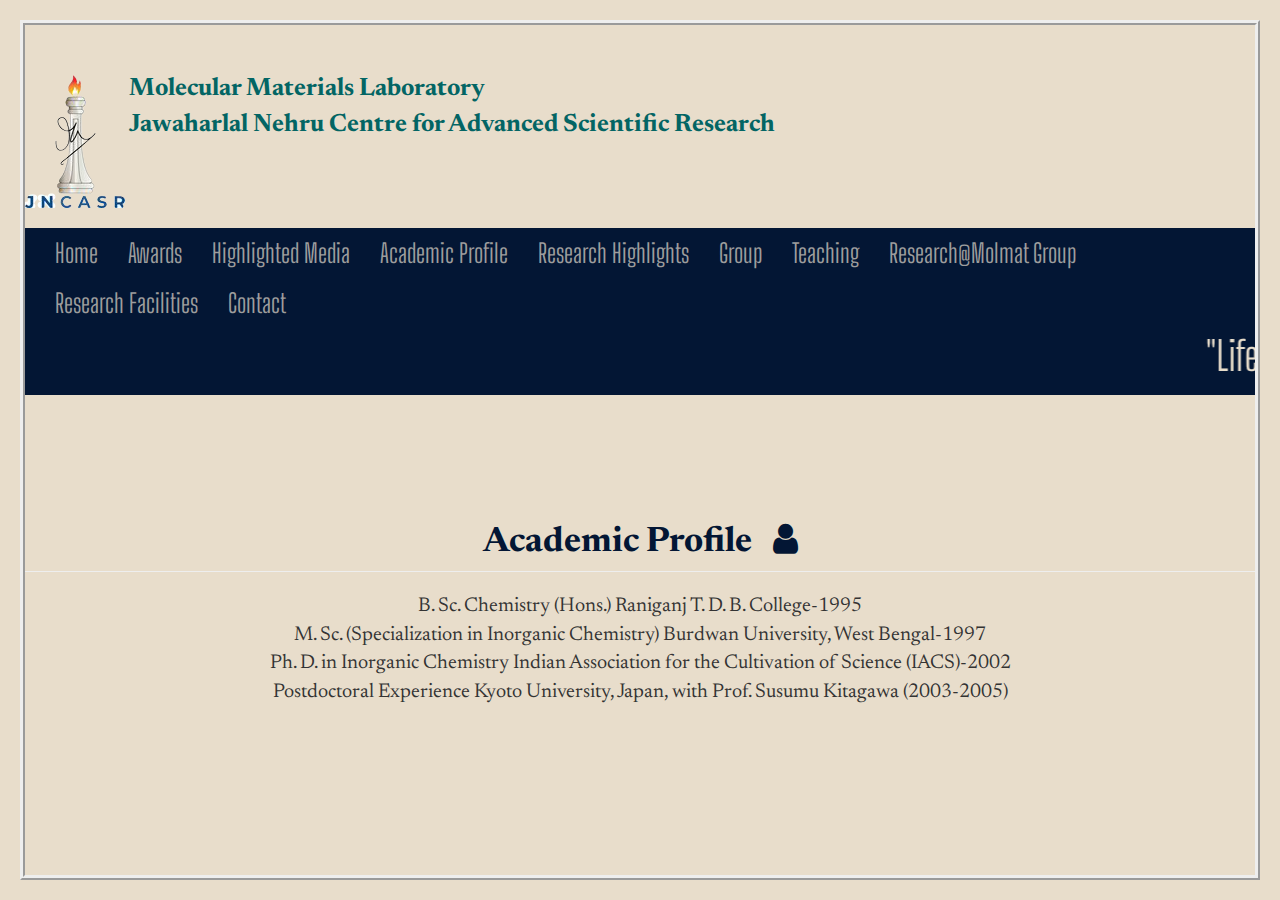
<file: Academic Profile.html>
<html lang="en">

<head>
    <link rel="preconnect" href="https://fonts.googleapis.com">
    <link rel="preconnect" href="https://fonts.gstatic.com" crossorigin>
    <link href="https://fonts.googleapis.com/css2?family=Big+Shoulders+Display:wght@100&display=swap" rel="stylesheet">
    <link rel="preconnect" href="https://fonts.gstatic.com">
    <link href="https://fonts.googleapis.com/css2?family=Newsreader:wght@200&display=swap" rel="stylesheet">
    <link rel="preconnect" href="https://fonts.gstatic.com">
    <link href="https://fonts.googleapis.com/css2?family=Dancing+Script&display=swap" rel="stylesheet">
    <link rel="stylesheet" href="https://maxcdn.bootstrapcdn.com/bootstrap/3.4.0/css/bootstrap.min.css">
    <script src="https://ajax.googleapis.com/ajax/libs/jquery/3.4.1/jquery.min.js"></script>
    <script src="https://maxcdn.bootstrapcdn.com/bootstrap/3.4.0/js/bootstrap.min.js"></script>
    <link rel="stylesheet" href="https://cdnjs.cloudflare.com/ajax/libs/font-awesome/4.7.0/css/font-awesome.min.css">
    <title>Professor Tapas Kumar Maji</title>
    <link rel="stylesheet" href="style.css">
    <link rel="preconnect" href="https://fonts.gstatic.com">

</head>

<body>
    <span id="s"><img id="jnc_photo" src="lossy-page1-100px-JNCASR_Logo.tif-removebg-preview.png">
        <p>Molecular Materials Laboratory <br>
            Jawaharlal Nehru Centre for Advanced Scientific Research</p>



    </span>
    <nav class="navbar-inverse mynavbar">
        <div class="navbar-header">
            <button class="navbar-toggle" data-toggle="collapse" data-target="#menu">
                <span class="icon-bar"></span>
                <span class="icon-bar"></span>
                <span class="icon-bar"></span>
            </button>
        </div>
         <div class="collapse navbar-collapse" id="menu">
            <ul class="nav navbar-nav">
                <li class="list"><a href="index.html"> Home</a></li>
                <li class="list"><a href="Awards.html">Awards</a></li>
                <li class="list"><a href="Highlighted%20Media.html">Highlighted Media</a></li>
                <li class="list"><a href="Academic%20Profile.html">Academic Profile</a></li>
                <li class="list"><a href="Research%20Highlights.html">Research Highlights</a></li>
                <li class="list"><a href="Group.html">Group</a></li>
                <li class="list"><a href="Teaching.html">Teaching</a></li>
                <li class="list"><a href="Research-Molmat%20Group.html">Research@Molmat Group</a></li>
                <li class="list"><a href="Research%20Facilities">Research Facilities</a></li>
                <li class="list"><a href="Contact.html">Contact</a></li>


            </ul>
        </div>
        <marquee>
            <p>"Life is like riding a bicycle &nbsp; <i class="fa fa-bicycle" aria-hidden="true"></i>. To keep your balance you must keep moving."– Albert Einstein</p>
        </marquee>
    </nav>

    <center>

        </div>
        <br><br><br>
        <div id="apr">
            <h2 class="page-header">Academic Profile&nbsp;&nbsp;&nbsp;<i class="fa fa-user" aria-hidden="true"></i></h2>
            <p>B. Sc. Chemistry (Hons.)
                Raniganj T. D. B. College-1995
                <br>
                M. Sc. (Specialization in Inorganic Chemistry)
                Burdwan University, West Bengal-1997
                <br>
                Ph. D. in Inorganic Chemistry
                Indian Association for the Cultivation of Science (IACS)-2002
                <br>
                Postdoctoral Experience
                Kyoto University, Japan, with Prof. Susumu Kitagawa (2003-2005)<br>
            </p>
        </div>
        

    </center>
</body>

</html>
</file>
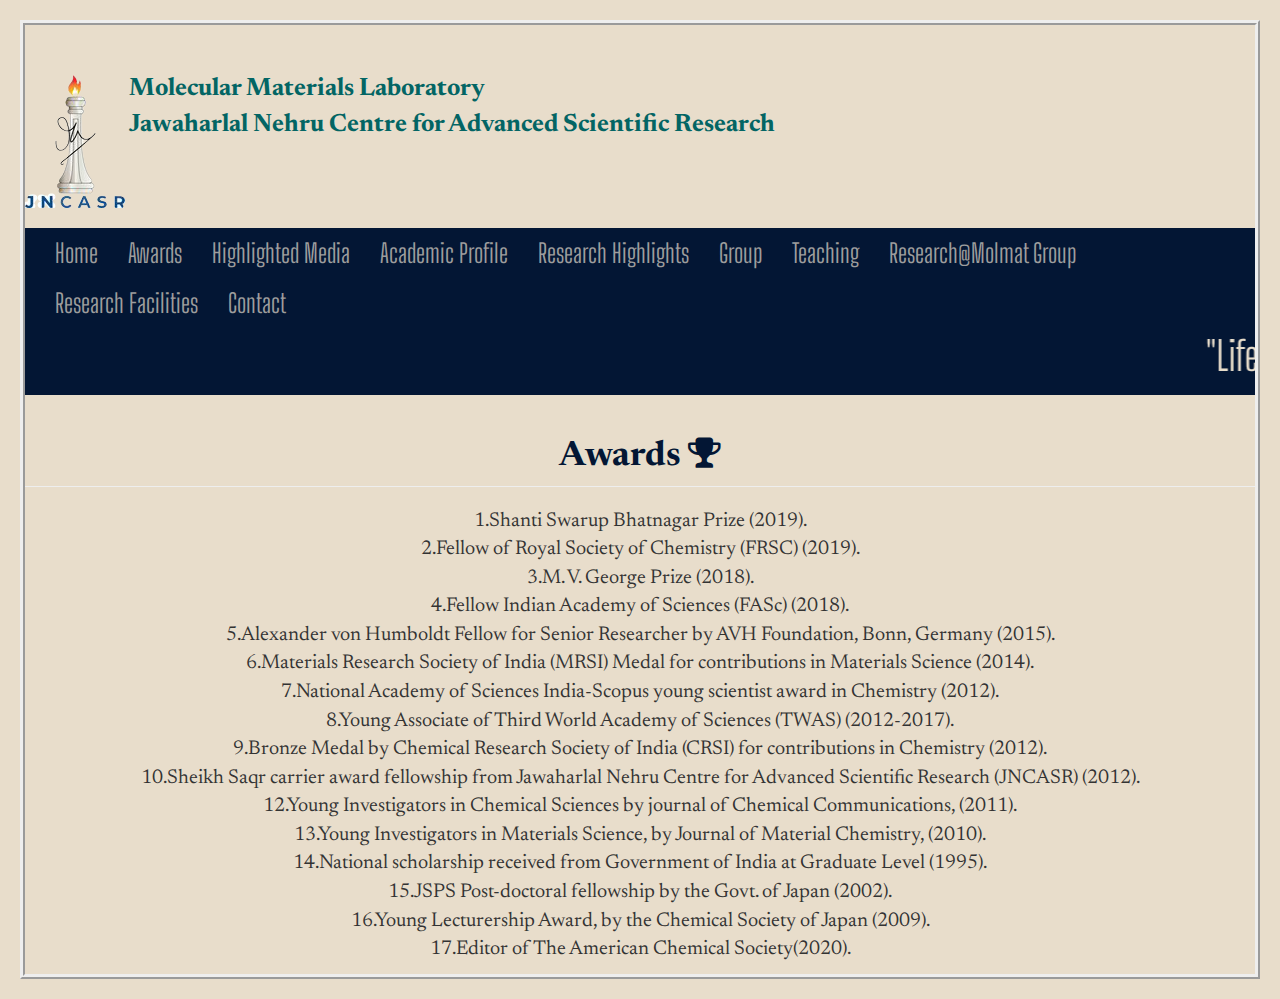
<file: Awards.html>
<html lang="en">

<head>
    <link rel="preconnect" href="https://fonts.googleapis.com">
    <link rel="preconnect" href="https://fonts.gstatic.com" crossorigin>
    <link href="https://fonts.googleapis.com/css2?family=Big+Shoulders+Display:wght@100&display=swap" rel="stylesheet">
    <link rel="preconnect" href="https://fonts.gstatic.com">
    <link href="https://fonts.googleapis.com/css2?family=Newsreader:wght@200&display=swap" rel="stylesheet">
    <link rel="preconnect" href="https://fonts.gstatic.com">
    <link href="https://fonts.googleapis.com/css2?family=Dancing+Script&display=swap" rel="stylesheet">
    <link rel="stylesheet" href="https://maxcdn.bootstrapcdn.com/bootstrap/3.4.0/css/bootstrap.min.css">
    <script src="https://ajax.googleapis.com/ajax/libs/jquery/3.4.1/jquery.min.js"></script>
    <script src="https://maxcdn.bootstrapcdn.com/bootstrap/3.4.0/js/bootstrap.min.js"></script>
    <link rel="stylesheet" href="https://cdnjs.cloudflare.com/ajax/libs/font-awesome/4.7.0/css/font-awesome.min.css">
    <title>Professor Tapas Kumar Maji</title>
    <link rel="stylesheet" href="style.css">
    <link rel="preconnect" href="https://fonts.gstatic.com">

</head>

<body>
    <span id="s"><img id="jnc_photo" src="lossy-page1-100px-JNCASR_Logo.tif-removebg-preview.png">
        <p>Molecular Materials Laboratory <br>
            Jawaharlal Nehru Centre for Advanced Scientific Research</p>



    </span>
    <nav class="navbar-inverse mynavbar">
        <div class="navbar-header">
            <button class="navbar-toggle" data-toggle="collapse" data-target="#menu">
                <span class="icon-bar"></span>
                <span class="icon-bar"></span>
                <span class="icon-bar"></span>
            </button>
        </div>
         <div class="collapse navbar-collapse" id="menu">
            <ul class="nav navbar-nav">
                <li class="list"><a href="index.html"> Home</a></li>
                <li class="list"><a href="Awards.html">Awards</a></li>
                <li class="list"><a href="Highlighted%20Media.html">Highlighted Media</a></li>
                <li class="list"><a href="Academic%20Profile.html">Academic Profile</a></li>
                <li class="list"><a href="Research%20Highlights.html">Research Highlights</a></li>
                <li class="list"><a href="Group.html">Group</a></li>
                <li class="list"><a href="Teaching.html">Teaching</a></li>
                <li class="list"><a href="Research-Molmat%20Group.html">Research@Molmat Group</a></li>
                <li class="list"><a href="Research%20Facilities">Research Facilities</a></li>
                <li class="list"><a href="Contact.html">Contact</a></li>


            </ul>
        </div>
        <marquee>
            <p>"Life is like riding a bicycle &nbsp; <i class="fa fa-bicycle" aria-hidden="true"></i>. To keep your balance you must keep moving."– Albert Einstein</p>
        </marquee>
    </nav>

    <center>

        
        
        <div id="a">
            <h3 class="page-header">

                Awards <i class="fa fa-trophy" aria-hidden="true"></i>

            </h3>
            <p>
                1.Shanti Swarup Bhatnagar Prize (2019).
                <br>
                2.Fellow of Royal Society of Chemistry (FRSC) (2019).
                <br>
                3.M. V. George Prize (2018).
                <br>
                4.Fellow Indian Academy of Sciences (FASc) (2018).
                <br>
                5.Alexander von Humboldt Fellow for Senior Researcher by AVH Foundation, Bonn, Germany (2015).
                <br>
                6.Materials Research Society of India (MRSI) Medal for contributions in Materials Science (2014).
                <br>
                7.National Academy of Sciences India-Scopus young scientist award in Chemistry (2012).
                <br>
                8.Young Associate of Third World Academy of Sciences (TWAS) (2012-2017).
                <br>
                9.Bronze Medal by Chemical Research Society of India (CRSI) for contributions in Chemistry (2012).
                <br>
                10.Sheikh Saqr carrier award fellowship from Jawaharlal Nehru Centre for Advanced Scientific Research
                (JNCASR) (2012).
                <br>
                12.Young Investigators in Chemical Sciences by journal of Chemical Communications, (2011).
                <br>
                13.Young Investigators in Materials Science, by Journal of Material Chemistry, (2010).
                <br>
                14.National scholarship received from Government of India at Graduate Level (1995).
                <br>
                15.JSPS Post-doctoral fellowship by the Govt. of Japan (2002).
                <br>
                16.Young Lecturership Award, by the Chemical Society of Japan (2009).
                <br>
                17.Editor of The American Chemical Society(2020).
            </p>
        </div>

        


    </center>
</body>

</html>
</file>
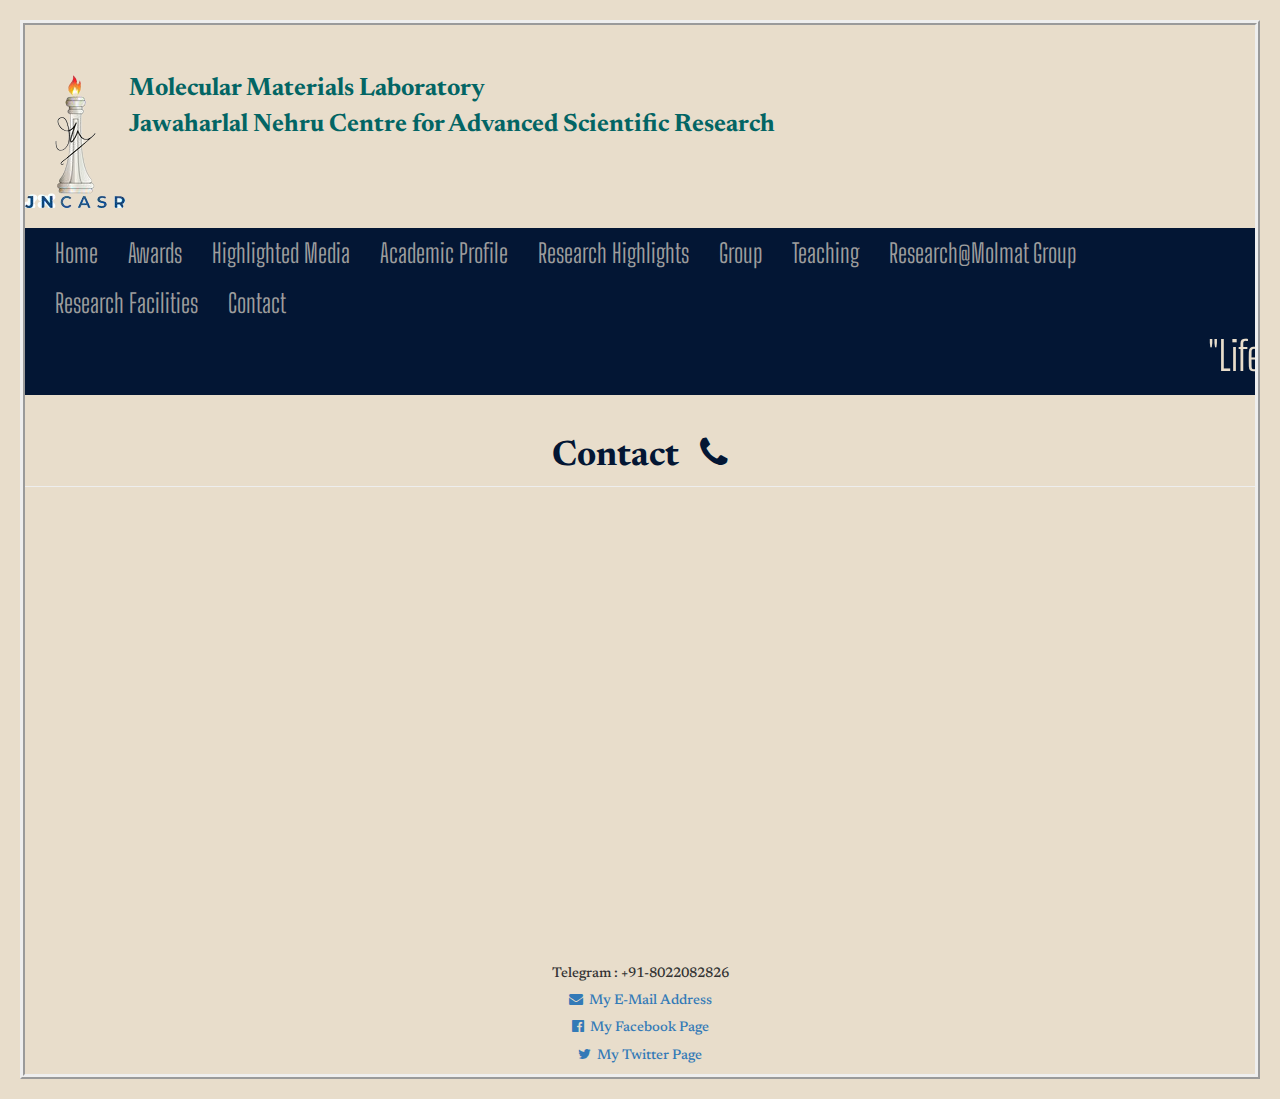
<file: Contact.html>
<html lang="en">

<head>
    <link rel="preconnect" href="https://fonts.googleapis.com">
    <link rel="preconnect" href="https://fonts.gstatic.com" crossorigin>
    <link href="https://fonts.googleapis.com/css2?family=Big+Shoulders+Display:wght@100&display=swap" rel="stylesheet">
    <link rel="preconnect" href="https://fonts.gstatic.com">
    <link href="https://fonts.googleapis.com/css2?family=Newsreader:wght@200&display=swap" rel="stylesheet">
    <link rel="preconnect" href="https://fonts.gstatic.com">
    <link href="https://fonts.googleapis.com/css2?family=Dancing+Script&display=swap" rel="stylesheet">
    <link rel="stylesheet" href="https://maxcdn.bootstrapcdn.com/bootstrap/3.4.0/css/bootstrap.min.css">
    <script src="https://ajax.googleapis.com/ajax/libs/jquery/3.4.1/jquery.min.js"></script>
    <script src="https://maxcdn.bootstrapcdn.com/bootstrap/3.4.0/js/bootstrap.min.js"></script>
    <link rel="stylesheet" href="https://cdnjs.cloudflare.com/ajax/libs/font-awesome/4.7.0/css/font-awesome.min.css">
    <title>Professor Tapas Kumar Maji</title>
    <link rel="stylesheet" href="style.css">
    <link rel="preconnect" href="https://fonts.gstatic.com">

</head>

<body>
    <span id="s"><img id="jnc_photo" src="lossy-page1-100px-JNCASR_Logo.tif-removebg-preview.png">
        <p>Molecular Materials Laboratory <br>
            Jawaharlal Nehru Centre for Advanced Scientific Research</p>



    </span>
    <nav class="navbar-inverse mynavbar">
        <div class="navbar-header">
            <button class="navbar-toggle" data-toggle="collapse" data-target="#menu">
                <span class="icon-bar"></span>
                <span class="icon-bar"></span>
                <span class="icon-bar"></span>
            </button>
        </div>
        <div class="collapse navbar-collapse" id="menu">
            <ul class="nav navbar-nav">
                <li class="list"><a href="index.html"> Home</a></li>
                <li class="list"><a href="Awards.html">Awards</a></li>
                <li class="list"><a href="Highlighted%20Media.html">Highlighted Media</a></li>
                <li class="list"><a href="Academic%20Profile.html">Academic Profile</a></li>
                <li class="list"><a href="Research%20Highlights.html">Research Highlights</a></li>
                <li class="list"><a href="Group.html">Group</a></li>
                <li class="list"><a href="Teaching.html">Teaching</a></li>
                <li class="list"><a href="Research-Molmat%20Group.html">Research@Molmat Group</a></li>
                <li class="list"><a href="Research%20Facilities.html">Research Facilities</a></li>
                <li class="list"><a href="Contact.html">Contact</a></li>


            </ul>
        </div>
        <marquee>
            <p>"Life is like riding a bicycle &nbsp; <i class="fa fa-bicycle" aria-hidden="true"></i>. To keep your balance you must keep moving."– Albert Einstein</p>
        </marquee>
    </nav>

    <center>

        
        
             
        

        



        <div id="c">
            <h2 class="page-header">Contact&nbsp;&nbsp;&nbsp;<i class="fa fa-phone" aria-hidden="true"></i></h2>
            <iframe src="https://www.google.com/maps/embed?pb=!1m18!1m12!1m3!1d3886.4902370639766!2d77.60807601389763!3d13.068086990792658!2m3!1f0!2f0!3f0!3m2!1i1024!2i768!4f13.1!3m3!1m2!1s0x3bae18d75e9de9d9%3A0xe2c1bdbdc2918d09!2sJawaharlal%20Nehru%20Centre%20For%20Advanced%20Scientific%20Research!5e0!3m2!1sen!2sin!4v1619420456300!5m2!1sen!2sin" width="600" height="450" style="border:0;" allowfullscreen="" loading="lazy"></iframe><br>
            <h5>Telegram : +91-8022082826</h5>
            <a href="mailto:tmajijncasr.ac.in">
                <h5><i class="fa fa-envelope" aria-hidden="true"></i>&nbsp;&nbsp;My E-Mail Address</h5>
            </a>
            <a href="https://www.facebook.com/pg/molmatgroup/community/?ref=page_internal&mt_nav=0&msite_tab_async=0">
                <h5><i class="fa fa-facebook-official" aria-hidden="true"></i>&nbsp;&nbsp;My Facebook Page</h5>
            </a>
            <a href="https://twitter.com/maji_tk">
                <h5><i class="fa fa-twitter" aria-hidden="true"></i>&nbsp;&nbsp;My Twitter Page</h5>
            </a>
        </div>


    </center>
</body>

</html>
</file>
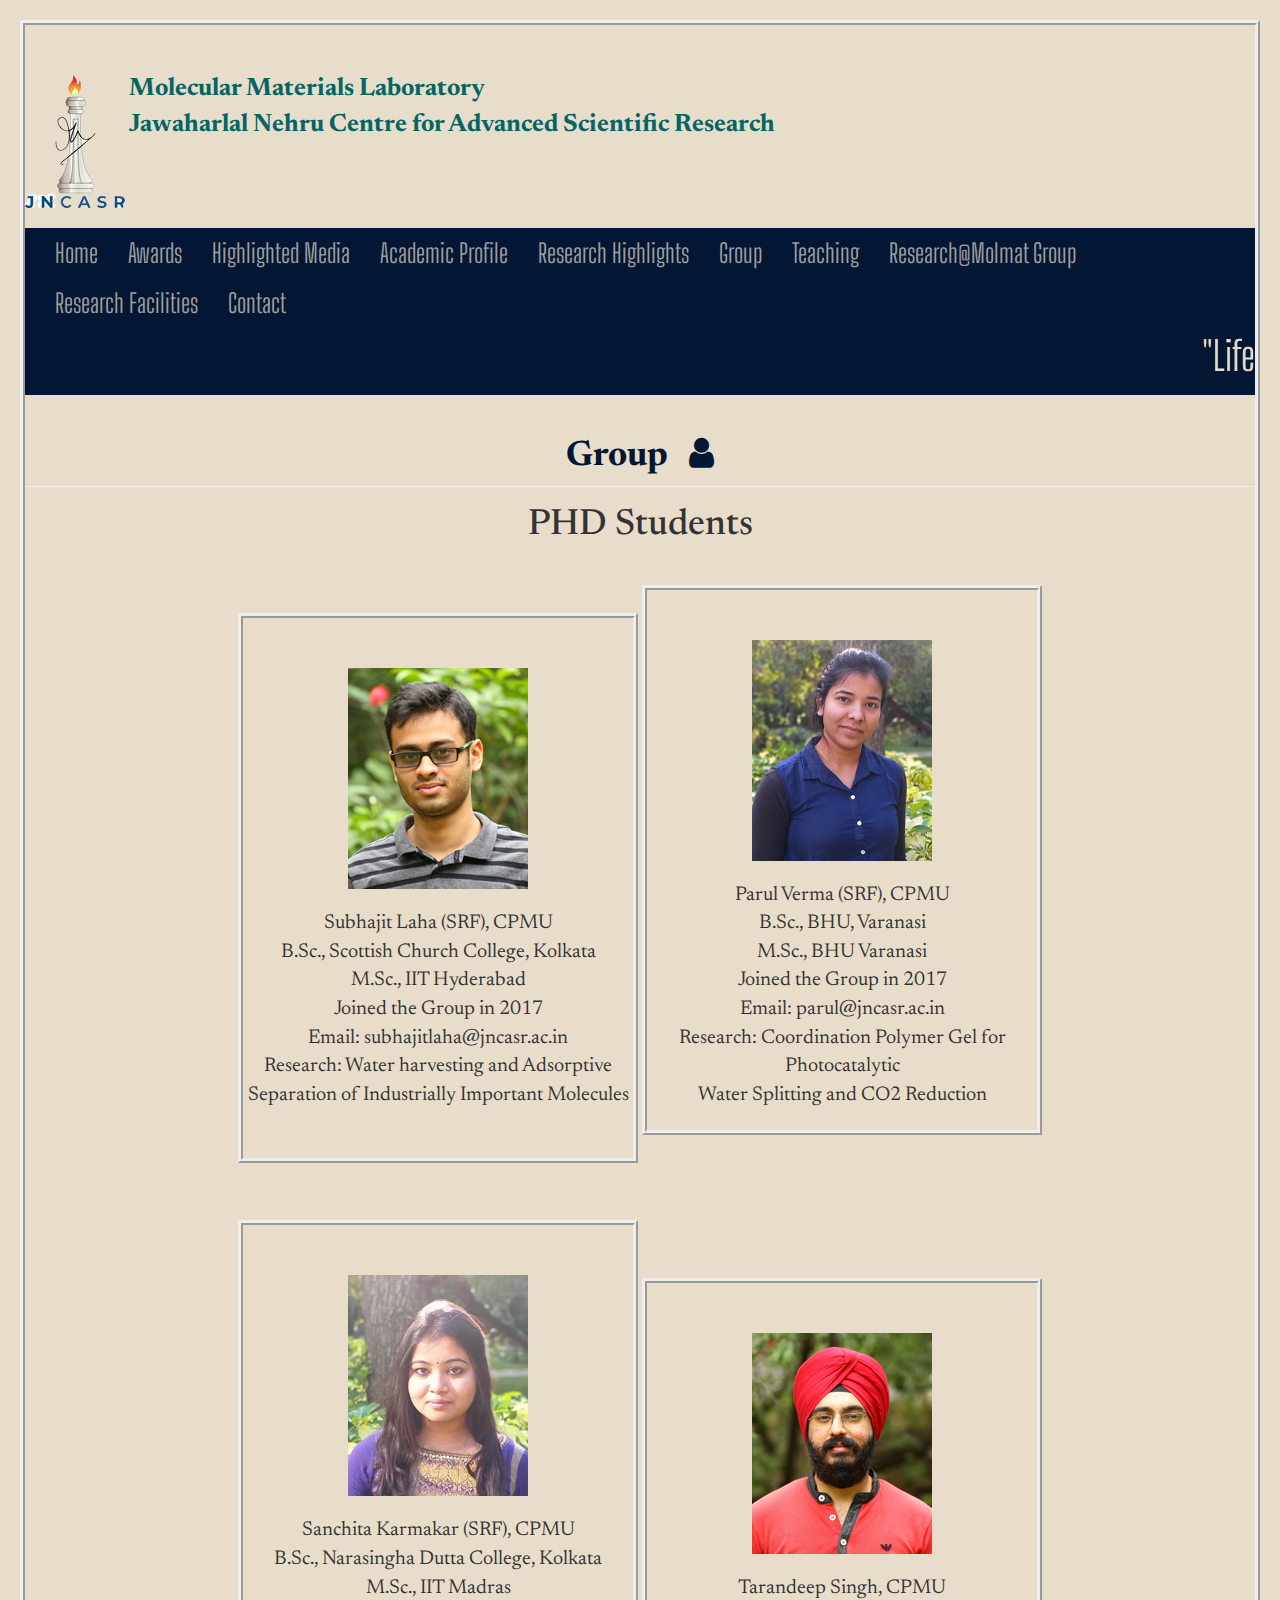
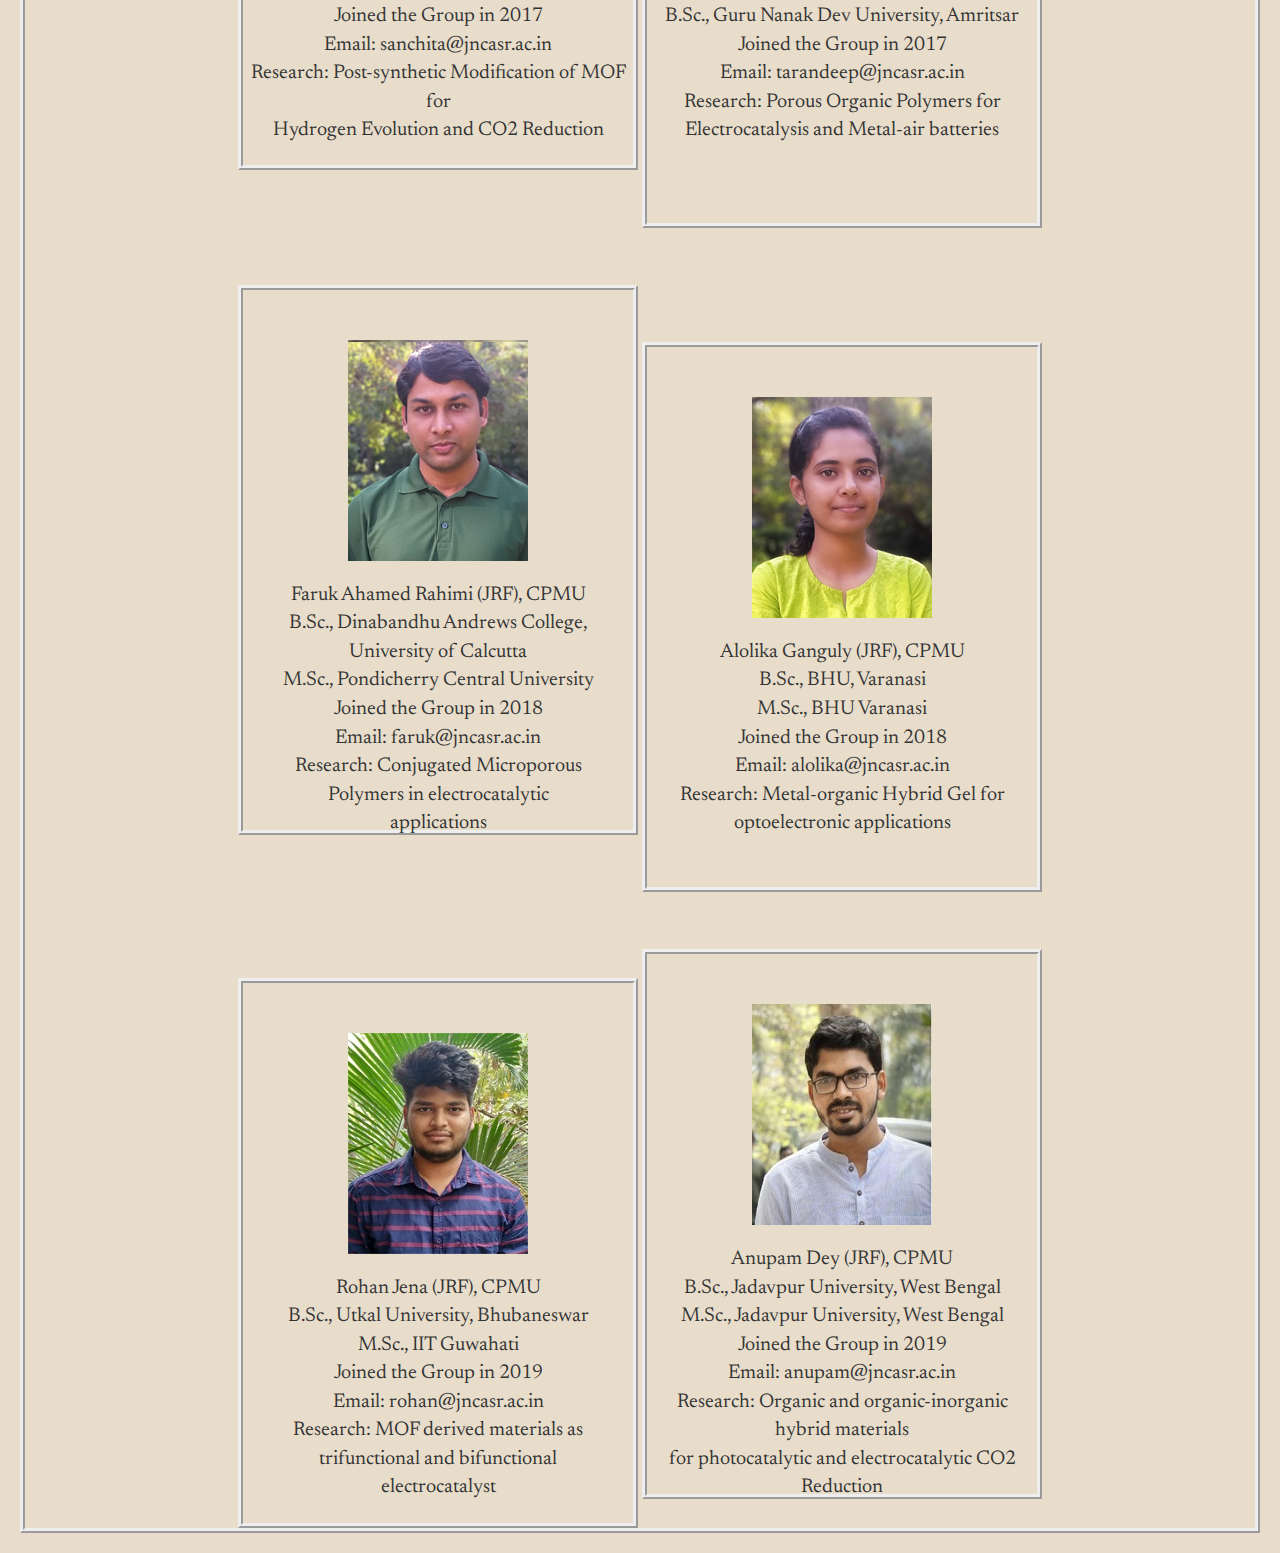
<file: Group.html>
<html lang="en">

<head>
    <link rel="preconnect" href="https://fonts.googleapis.com">
    <link rel="preconnect" href="https://fonts.gstatic.com" crossorigin>
    <link href="https://fonts.googleapis.com/css2?family=Big+Shoulders+Display:wght@100&display=swap" rel="stylesheet">
    <link rel="preconnect" href="https://fonts.gstatic.com">
    <link href="https://fonts.googleapis.com/css2?family=Newsreader:wght@200&display=swap" rel="stylesheet">
    <link rel="preconnect" href="https://fonts.gstatic.com">
    <link href="https://fonts.googleapis.com/css2?family=Dancing+Script&display=swap" rel="stylesheet">
    <link rel="stylesheet" href="https://maxcdn.bootstrapcdn.com/bootstrap/3.4.0/css/bootstrap.min.css">
    <script src="https://ajax.googleapis.com/ajax/libs/jquery/3.4.1/jquery.min.js"></script>
    <script src="https://maxcdn.bootstrapcdn.com/bootstrap/3.4.0/js/bootstrap.min.js"></script>
    <link rel="stylesheet" href="https://cdnjs.cloudflare.com/ajax/libs/font-awesome/4.7.0/css/font-awesome.min.css">
    <title>Professor Tapas Kumar Maji</title>
    <link rel="stylesheet" href="style.css">
    <link rel="preconnect" href="https://fonts.gstatic.com">

</head>

<body>
    <span id="s"><img id="jnc_photo" src="lossy-page1-100px-JNCASR_Logo.tif-removebg-preview.png">
        <p>Molecular Materials Laboratory <br>
            Jawaharlal Nehru Centre for Advanced Scientific Research</p>



    </span>
    <nav class="navbar-inverse mynavbar">
        <div class="navbar-header">
            <button class="navbar-toggle" data-toggle="collapse" data-target="#menu">
                <span class="icon-bar"></span>
                <span class="icon-bar"></span>
                <span class="icon-bar"></span>
            </button>
        </div>
        <div class="collapse navbar-collapse" id="menu">
            <ul class="nav navbar-nav">
                <li class="list"><a href="index.html"> Home</a></li>
                <li class="list"><a href="Awards.html">Awards</a></li>
                <li class="list"><a href="Highlighted%20Media.html">Highlighted Media</a></li>
                <li class="list"><a href="Academic%20Profile.html">Academic Profile</a></li>
                <li class="list"><a href="Research%20Highlights.html">Research Highlights</a></li>
                <li class="list"><a href="Group.html">Group</a></li>
                <li class="list"><a href="Teaching.html">Teaching</a></li>
                <li class="list"><a href="Research-Molmat%20Group.html">Research@Molmat Group</a></li>
                <li class="list"><a href="Research%20Facilities">Research Facilities</a></li>
                <li class="list"><a href="Contact.html">Contact</a></li>


            </ul>
        </div>
        <marquee>
            <p>"Life is like riding a bicycle &nbsp; <i class="fa fa-bicycle" aria-hidden="true"></i>. To keep your balance you must keep moving."– Albert Einstein</p>
        </marquee>
    </nav>

    <center>

        <div id="apr">

            <h2 class="page-header">Group&nbsp;&nbsp;&nbsp;<i class="fa fa-user" aria-hidden="true"></i></h2>
            <h1>PHD Students</h1>
            <br>
            <span id="subhajit_laha"><img src="2-1.jpg">
                <p>Subhajit Laha (SRF), CPMU
                    <br>
                    B.Sc., Scottish Church College, Kolkata<br>
                    M.Sc., IIT Hyderabad<br>
                    Joined the Group in 2017<br>
                    Email: subhajitlaha@jncasr.ac.in<br>
                    Research: Water harvesting and Adsorptive <br>Separation of Industrially Important Molecules
                </p>
            </span>
            <span id="parul"><img src="11.jpg">
                <p>Parul Verma (SRF), CPMU<br>
                    B.Sc., BHU, Varanasi<br>
                    M.Sc., BHU Varanasi<br>
                    Joined the Group in 2017<br>
                    Email: parul@jncasr.ac.in<br>
                    Research: Coordination Polymer Gel for Photocatalytic<br> Water Splitting and CO2 Reduction</p>
            </span><br><br><br>
            <span id="sanchita"><img src="3-1.jpg">
                <p>Sanchita Karmakar (SRF), CPMU<br>
                    B.Sc., Narasingha Dutta College, Kolkata<br>
                    M.Sc., IIT Madras<br>
                    Joined the Group in 2017<br>
                    Email: sanchita@jncasr.ac.in<br>
                    Research: Post-synthetic Modification of MOF for<br> Hydrogen Evolution and CO2 Reduction</p>
            </span>
            <span id="sanchita"><img src="6.jpg">
                <p>Tarandeep Singh, CPMU<br>
                    B.Sc., Guru Nanak Dev University, Amritsar<br>
                    Joined the Group in 2017<br>
                    Email: tarandeep@jncasr.ac.in<br>
                    Research: Porous Organic Polymers for <br>Electrocatalysis and Metal-air batteries</p>
            </span>
            <br><br><br>
            <span id="sanchita"><img src="5.jpg">
                <p>Faruk Ahamed Rahimi (JRF), CPMU<br>
                    B.Sc., Dinabandhu Andrews College,<br> University of Calcutta<br>
                    M.Sc., Pondicherry Central University<br>
                    Joined the Group in 2018<br>
                    Email: faruk@jncasr.ac.in<br>
                    Research: Conjugated Microporous<br>Polymers in electrocatalytic<br> applications</p>
            </span>
            <span id="sanchita"><img src="4.jpg">
                <p>Alolika Ganguly (JRF), CPMU<br>
                    B.Sc., BHU, Varanasi<br>
                    M.Sc., BHU Varanasi<br>
                    Joined the Group in 2018<br>
                    Email: alolika@jncasr.ac.in<br>
                    Research: Metal-organic Hybrid Gel for<br> optoelectronic applications</p>
            </span>
            <br><br><br>
            <span id="sanchita"><img src="rohan.jpg">
                <p>Rohan Jena (JRF), CPMU<br>
                    B.Sc., Utkal University, Bhubaneswar<br>
                    M.Sc., IIT Guwahati<br>
                    Joined the Group in 2019<br>
                    Email: rohan@jncasr.ac.in<br>
                    Research: MOF derived materials as <br>trifunctional and bifunctional<br> electrocatalyst</p>
            </span>
            <span id="sanchita"><img src="anupam.jpg">
                <p>Anupam Dey (JRF), CPMU<br>
                    B.Sc., Jadavpur University, West Bengal<br>
                    M.Sc., Jadavpur University, West Bengal<br>
                    Joined the Group in 2019<br>
                    Email: anupam@jncasr.ac.in<br>
                    Research: Organic and organic-inorganic hybrid materials<br>for photocatalytic and electrocatalytic CO2 Reduction</p>
            </span>
        </div>
       
       

    </center>
</body>

</html>
</file>
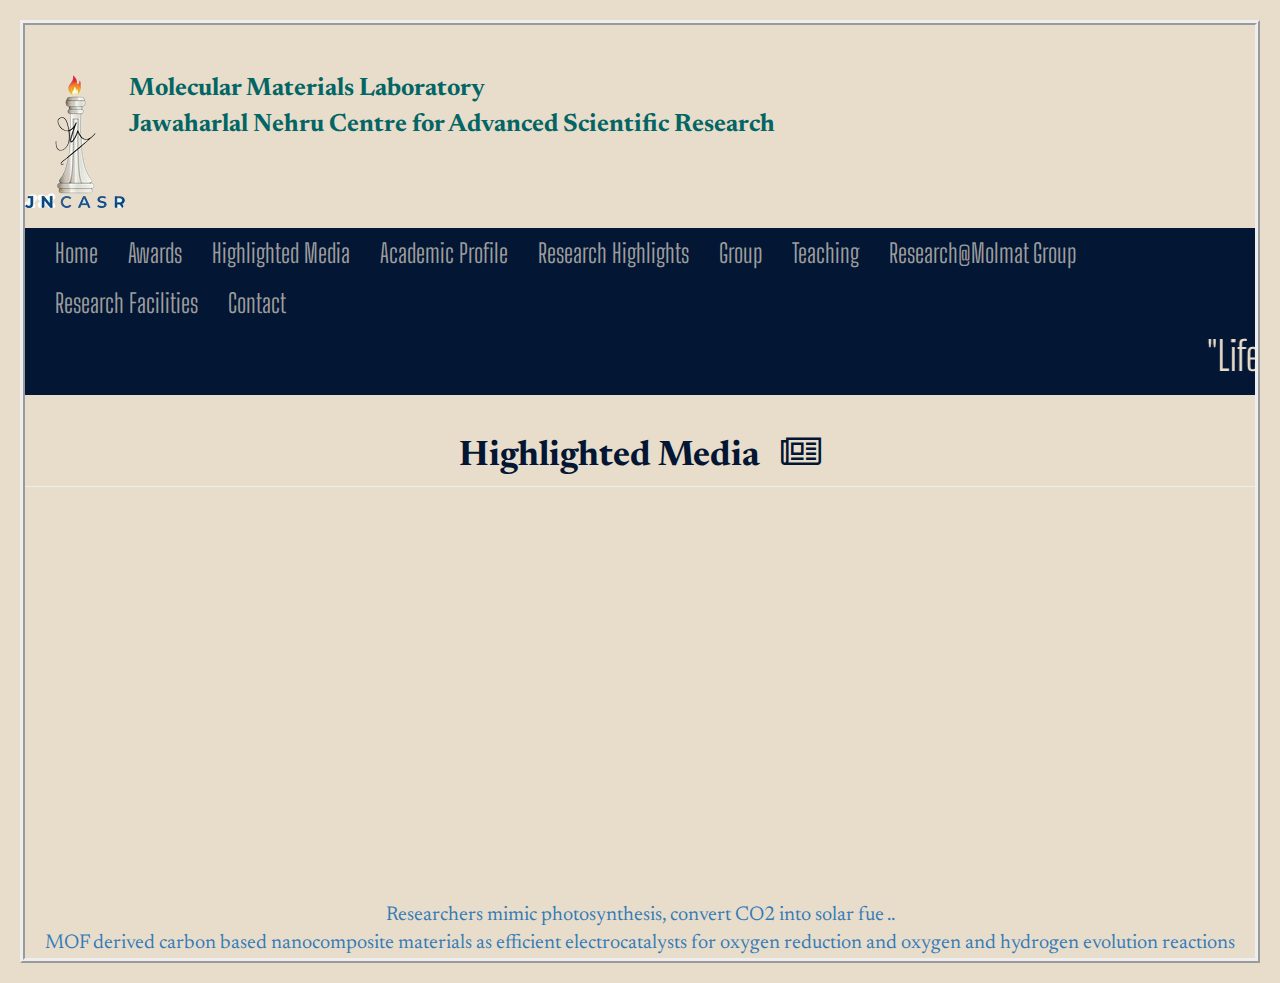
<file: Highlighted Media.html>
<html lang="en">

<head>
    <link rel="preconnect" href="https://fonts.googleapis.com">
    <link rel="preconnect" href="https://fonts.gstatic.com" crossorigin>
    <link href="https://fonts.googleapis.com/css2?family=Big+Shoulders+Display:wght@100&display=swap" rel="stylesheet">
    <link rel="preconnect" href="https://fonts.gstatic.com">
    <link href="https://fonts.googleapis.com/css2?family=Newsreader:wght@200&display=swap" rel="stylesheet">
    <link rel="preconnect" href="https://fonts.gstatic.com">
    <link href="https://fonts.googleapis.com/css2?family=Dancing+Script&display=swap" rel="stylesheet">
    <link rel="stylesheet" href="https://maxcdn.bootstrapcdn.com/bootstrap/3.4.0/css/bootstrap.min.css">
    <script src="https://ajax.googleapis.com/ajax/libs/jquery/3.4.1/jquery.min.js"></script>
    <script src="https://maxcdn.bootstrapcdn.com/bootstrap/3.4.0/js/bootstrap.min.js"></script>
    <link rel="stylesheet" href="https://cdnjs.cloudflare.com/ajax/libs/font-awesome/4.7.0/css/font-awesome.min.css">
    <title>Professor Tapas Kumar Maji</title>
    <link rel="stylesheet" href="style.css">
    <link rel="preconnect" href="https://fonts.gstatic.com">

</head>

<body>
    <span id="s"><img id="jnc_photo" src="lossy-page1-100px-JNCASR_Logo.tif-removebg-preview.png">
        <p>Molecular Materials Laboratory <br>
            Jawaharlal Nehru Centre for Advanced Scientific Research</p>



    </span>
    <nav class="navbar-inverse mynavbar">
        <div class="navbar-header">
            <button class="navbar-toggle" data-toggle="collapse" data-target="#menu">
                <span class="icon-bar"></span>
                <span class="icon-bar"></span>
                <span class="icon-bar"></span>
            </button>
        </div>
         <div class="collapse navbar-collapse" id="menu">
            <ul class="nav navbar-nav">
                <li class="list"><a href="index.html"> Home</a></li>
                <li class="list"><a href="Awards.html">Awards</a></li>
                <li class="list"><a href="Highlighted%20Media.html">Highlighted Media</a></li>
                <li class="list"><a href="Academic%20Profile.html">Academic Profile</a></li>
                <li class="list"><a href="Research%20Highlights.html">Research Highlights</a></li>
                <li class="list"><a href="Group.html">Group</a></li>
                <li class="list"><a href="Teaching.html">Teaching</a></li>
                <li class="list"><a href="Research-Molmat%20Group.html">Research@Molmat Group</a></li>
                <li class="list"><a href="Research%20Facilities">Research Facilities</a></li>
                <li class="list"><a href="Contact.html">Contact</a></li>


            </ul>
        </div>
        <marquee>
            <p>"Life is like riding a bicycle &nbsp; <i class="fa fa-bicycle" aria-hidden="true"></i>. To keep your balance you must keep moving."– Albert Einstein</p>
        </marquee>
    </nav>

    <center>

        
        
        <div id="hl">
            <h2 class="page-header">Highlighted Media&nbsp;&nbsp;&nbsp;<i class="fa fa-newspaper-o" aria-hidden="true"></i></h2>
            <iframe width="700" height="394" src="https://www.youtube.com/embed/yJKIzzOswSc" title="YouTube video player" frameborder="0" allow="accelerometer; autoplay; clipboard-write; encrypted-media; gyroscope; picture-in-picture" allowfullscreen></iframe><br>
            <a href="https://timesofindia.indiatimes.com/india/researchers-mimic-photosynthesis-convert-co2-into-solar-fuel/articleshow/81561681.cms">
                <kdb class="primary">Researchers mimic photosynthesis, convert CO2 into solar fue ..</kdb>

            </a><br>
            <a href="https://pubs.rsc.org/en/content/articlelanding/2018/ra/c8ra05102j#!divAbstract">
                <kdb class="primary">MOF derived carbon based nanocomposite materials as efficient electrocatalysts for oxygen reduction and oxygen and hydrogen evolution reactions</kdb>
            </a>
        </div>
</file>
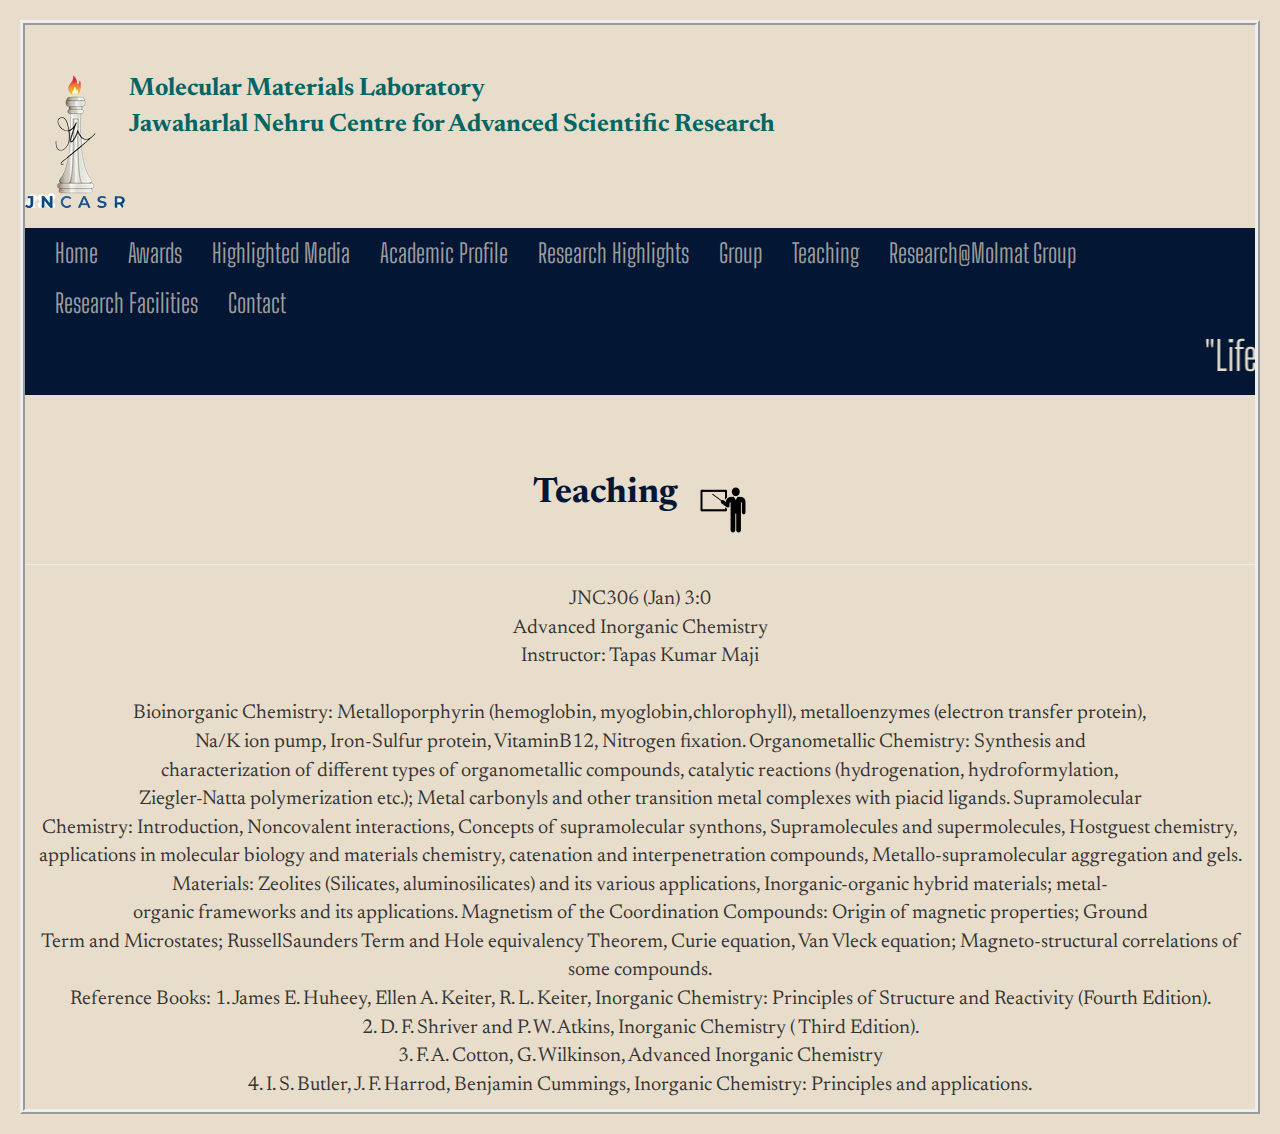
<file: Teaching.html>
<html lang="en">

<head>
    <link rel="preconnect" href="https://fonts.googleapis.com">
    <link rel="preconnect" href="https://fonts.gstatic.com" crossorigin>
    <link href="https://fonts.googleapis.com/css2?family=Big+Shoulders+Display:wght@100&display=swap" rel="stylesheet">
    <link rel="preconnect" href="https://fonts.gstatic.com">
    <link href="https://fonts.googleapis.com/css2?family=Newsreader:wght@200&display=swap" rel="stylesheet">
    <link rel="preconnect" href="https://fonts.gstatic.com">
    <link href="https://fonts.googleapis.com/css2?family=Dancing+Script&display=swap" rel="stylesheet">
    <link rel="stylesheet" href="https://maxcdn.bootstrapcdn.com/bootstrap/3.4.0/css/bootstrap.min.css">
    <script src="https://ajax.googleapis.com/ajax/libs/jquery/3.4.1/jquery.min.js"></script>
    <script src="https://maxcdn.bootstrapcdn.com/bootstrap/3.4.0/js/bootstrap.min.js"></script>
    <link rel="stylesheet" href="https://cdnjs.cloudflare.com/ajax/libs/font-awesome/4.7.0/css/font-awesome.min.css">
    <title>Professor Tapas Kumar Maji</title>
    <link rel="stylesheet" href="style.css">
    <link rel="preconnect" href="https://fonts.gstatic.com">

</head>

<body>
    <span id="s"><img id="jnc_photo" src="lossy-page1-100px-JNCASR_Logo.tif-removebg-preview.png">
        <p>Molecular Materials Laboratory <br>
            Jawaharlal Nehru Centre for Advanced Scientific Research</p>



    </span>
    <nav class="navbar-inverse mynavbar">
        <div class="navbar-header">
            <button class="navbar-toggle" data-toggle="collapse" data-target="#menu">
                <span class="icon-bar"></span>
                <span class="icon-bar"></span>
                <span class="icon-bar"></span>
            </button>
        </div>
        <div class="collapse navbar-collapse" id="menu">
            <ul class="nav navbar-nav">
                <li class="list"><a href="index.html"> Home</a></li>
                <li class="list"><a href="Awards.html">Awards</a></li>
                <li class="list"><a href="Highlighted%20Media.html">Highlighted Media</a></li>
                <li class="list"><a href="Academic%20Profile.html">Academic Profile</a></li>
                <li class="list"><a href="Research%20Highlights.html">Research Highlights</a></li>
                <li class="list"><a href="Group.html">Group</a></li>
                <li class="list"><a href="Teaching.html">Teaching</a></li>
                <li class="list"><a href="Research-Molmat%20Group.html">Research@Molmat Group</a></li>
                <li class="list"><a href="Research%20Facilities">Research Facilities</a></li>
                <li class="list"><a href="Contact.html">Contact</a></li>


            </ul>
        </div>
        <marquee>
            <p>"Life is like riding a bicycle &nbsp; <i class="fa fa-bicycle" aria-hidden="true"></i>. To keep your balance you must keep moving."– Albert Einstein</p>
        </marquee>
    </nav>

    <center>

        
       
        
        <div id="t">
            <h2 class="page-header">Teaching&nbsp;&nbsp;&nbsp;<img src="44224-200.png" id="teaching"></h2>
            <p>JNC306 (Jan) 3:0<br>
                Advanced Inorganic Chemistry<br>
                Instructor: Tapas Kumar Maji<br>
                <br>
                Bioinorganic Chemistry: Metalloporphyrin (hemoglobin, myoglobin,chlorophyll), metalloenzymes (electron transfer protein), <br>Na/K ion pump, Iron-Sulfur protein, VitaminB12, Nitrogen fixation. Organometallic Chemistry: Synthesis and<br> characterization of different types of organometallic compounds, catalytic reactions (hydrogenation, hydroformylation,<br> Ziegler-Natta polymerization etc.); Metal carbonyls and other transition metal complexes with piacid ligands. Supramolecular<br> Chemistry: Introduction, Noncovalent interactions, Concepts of supramolecular synthons, Supramolecules and supermolecules, Hostguest chemistry, applications in molecular biology and materials chemistry, catenation and interpenetration compounds, Metallo-supramolecular aggregation and gels.<br>
                Materials: Zeolites (Silicates, aluminosilicates) and its various applications, Inorganic-organic hybrid materials; metal-<br>organic frameworks and its applications. Magnetism of the Coordination Compounds: Origin of magnetic properties; Ground <br>Term and Microstates; RussellSaunders Term and Hole equivalency Theorem, Curie equation, Van Vleck equation; Magneto-structural correlations of some compounds.<br>

                Reference Books:
                1. James E. Huheey, Ellen A. Keiter, R. L. Keiter, Inorganic Chemistry: Principles of Structure and Reactivity (Fourth Edition).<br>
                2. D. F. Shriver and P. W. Atkins, Inorganic Chemistry ( Third Edition).<br>
                3. F. A. Cotton, G. Wilkinson, Advanced Inorganic Chemistry<br>
                4. I. S. Butler, J. F. Harrod, Benjamin Cummings, Inorganic Chemistry: Principles and applications.<br>
            </p>
        </div>
        


    </center>
</body>

</html>
</file>
<file: style.css>
marquee {
  background-color: #031634;
    color: #E8DDCB;
    top:200px;
    font-size: 40px;
   font-family: 'Big Shoulders Display', cursive;
   }
#pic{
   
    width: 50px;
    height: 50px;
   
}
#n{font-family: 'Kiwi Maru', serif;
    font-size:30px;
    font-weight: bolder;
}
#welcome{display: table;
    height: 300px;
    width:1160px;
    position:absolute;
    background-color: #E8DDCB;
}
#welcome p{font-size:20px;
}
#menu{
    font-family: 'Open Sans Condensed', sans-serif;
    font-size: 26px;
}

img{
    margin-top: 50px;
    margin-bottom: 20px;
}
.carousel-inner p{
    margin-bottom: 50px;
    font-size: 25px;
    font-weight: bold;
}
.carousel-inner img{
   width: 30%;
}
#item img{
    width: 30%;
    border-radius: 10px;
}
body {
     border: 5px ridge ;
  
 

    font-family: 'Newsreader', serif;
    float: none;
    margin: 20px;
   font-size: 20px;
    background-color: #E8DDCB;
}
#n {
    font-size : 26px;
}
#s p{
    display: inline-block;
    font-size:25px;
    text-align: left;
    color:#036564;
    font-weight:bolder; 
}
#menu {
    background-color:#031634 ;
    color: #E8DDCB;
    font-family: 'Big Shoulders Display', cursive;
}
.page-header {
 color:#031634;  
  font-weight: bolder;
    font-size: 35px;
}
#subhajit_laha {
     display: inline-block;
    border: 5px ridge;
    margin-left: 0px;
    width:400px;
    height: 550px;
    
}
#parul {
     display: inline-block;
    border: 5px ridge;
    margin-left: 0px;
    width:400px;
    height: 550px;
}
#sanchita {
     display: inline-block;
    border: 5px ridge;
    margin-left: 0px;
    width:400px;
    height: 550px;
}
#teaching {
    width:50px;
   height:50px;
}
#span {
    display: flex;
}
.rf {
    border: ridge 5px ;
}
</file>
